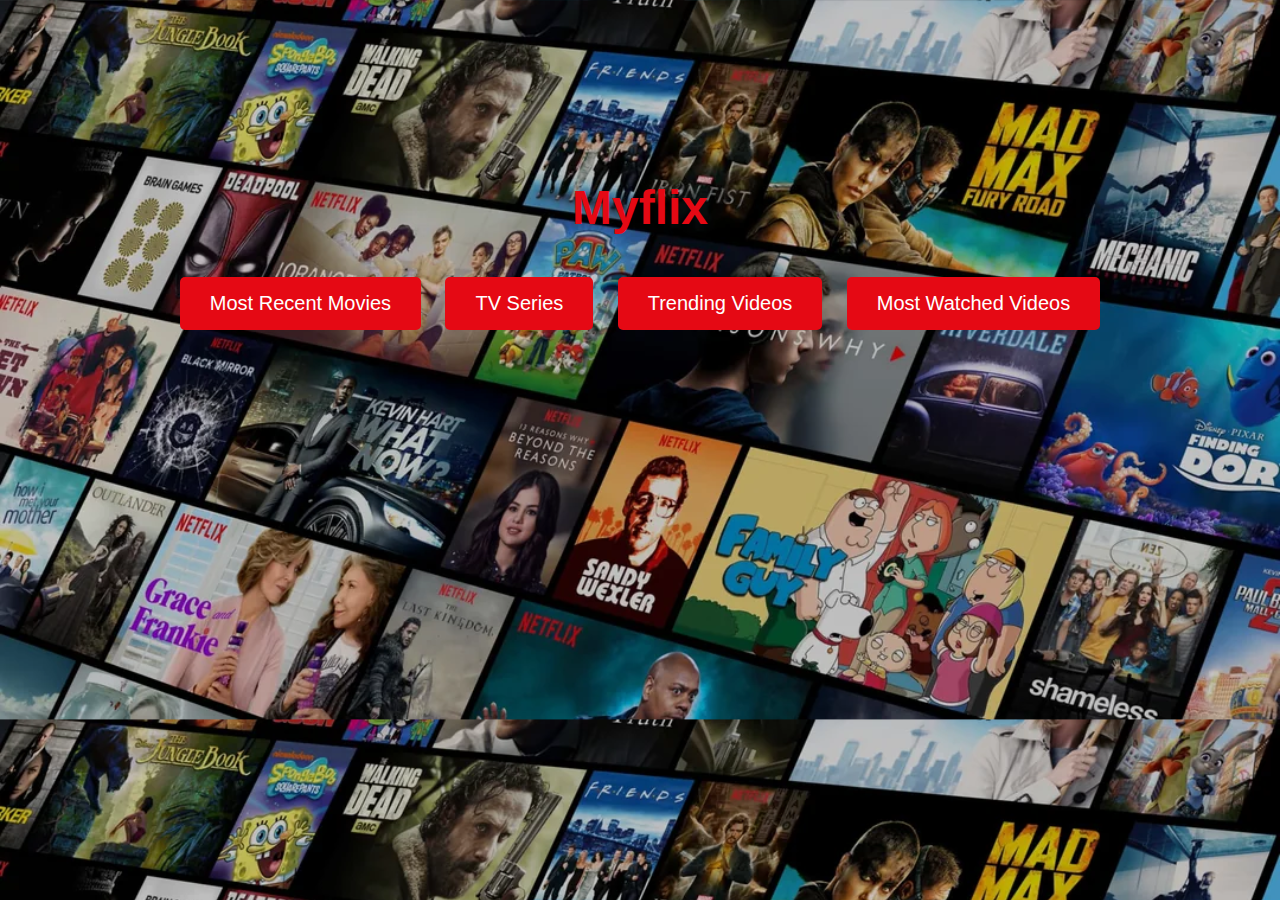
<file: index.html>
<!DOCTYPE html>
<html lang="en">
<head>
  <meta charset="UTF-8">
  <meta name="viewport" content="width=device-width, initial-scale=1.0">
  <title>Video Dashboard</title>
  <link rel="stylesheet" href="style.css">
</head>
<body>
  <div class="home-container">
    <h1 class="brand-title">Myflix</h1>
    <div class="button-container">
      <button onclick="goToPage('category.html?type=recent')">Most Recent Movies</button>
      <button onclick="goToPage('category.html?type=series')">TV Series</button>
      <button onclick="goToPage('category.html?type=trending')">Trending Videos</button>
      <button onclick="goToPage('category.html?type=watched')">Most Watched Videos</button>
    </div>
  </div>

  <script>
    function goToPage(page) {
      window.location.href = page;
    }
  </script>
</body>
</html>
</file>
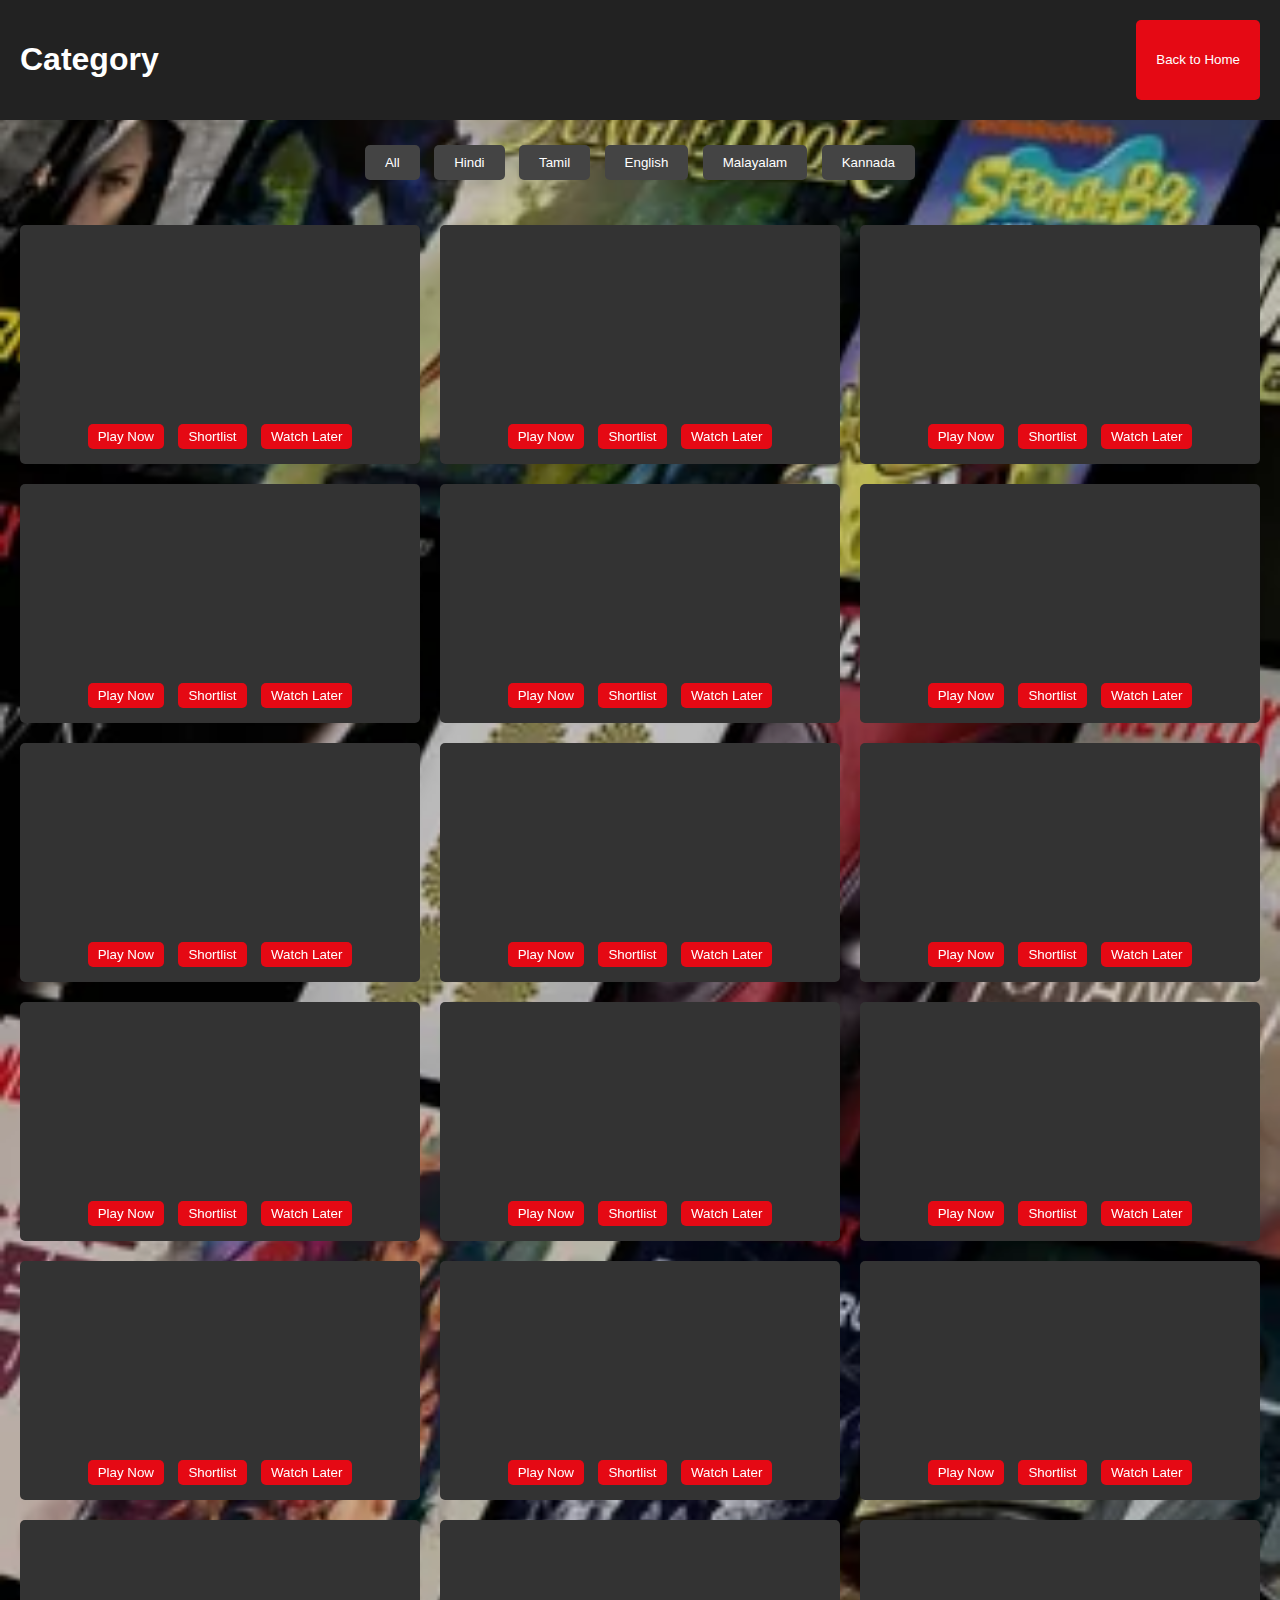
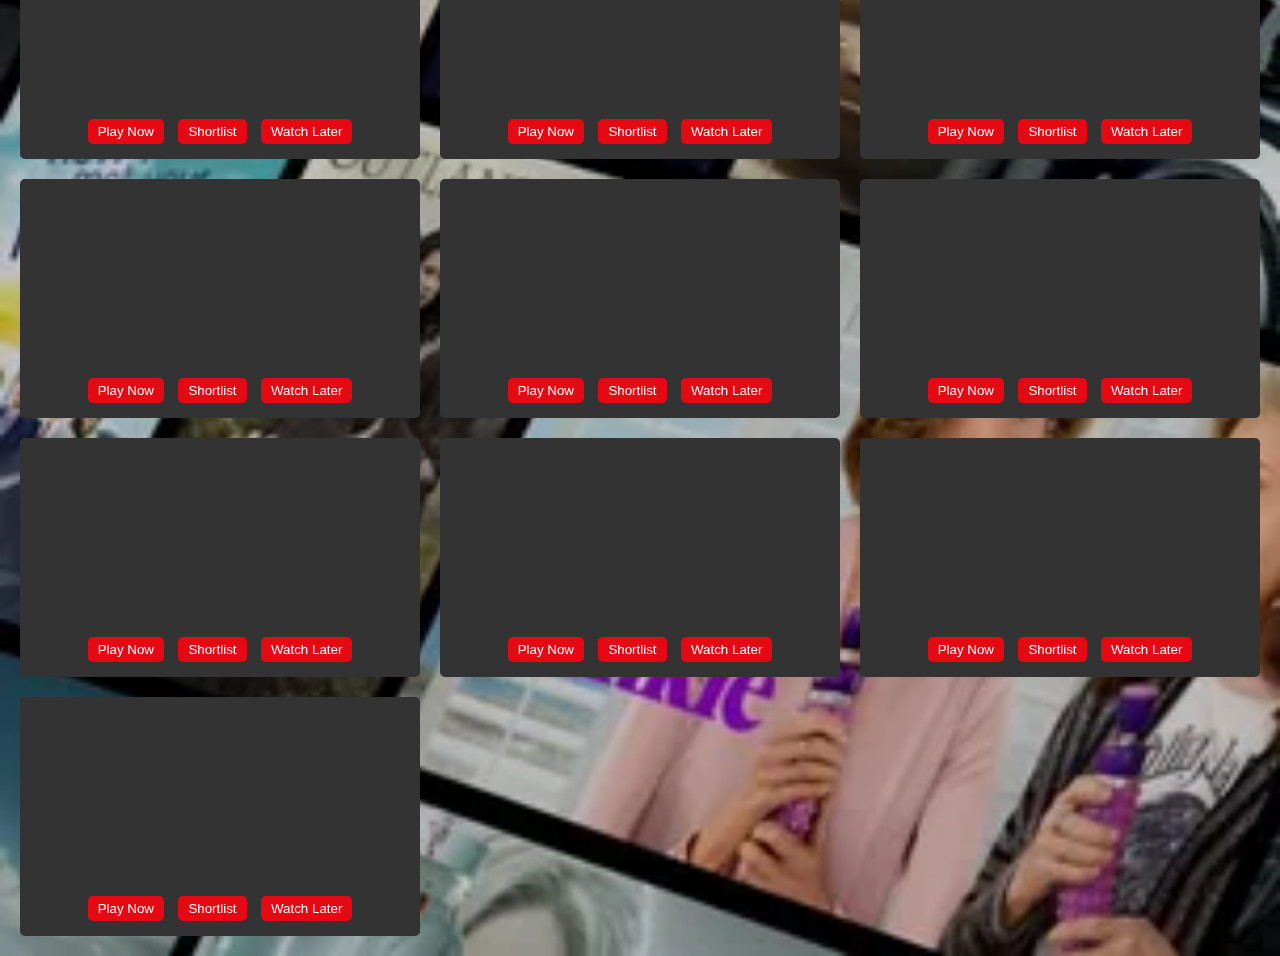
<file: category.html>
<!DOCTYPE html>
<html lang="en">

<head>
  <meta charset="UTF-8">
  <meta name="viewport" content="width=device-width, initial-scale=1.0">
  <title>Category Page</title>
  <link rel="stylesheet" href="style.css">
</head>

<body>
  <div class="header">
    <h1 id="category-title">Category</h1>
    <button class="back-button" onclick="goBack()">Back to Home</button>
  </div>

  <div class="language-filter">
    <button onclick="filterLanguage('all')">All</button>
    <button onclick="filterLanguage('hindi')">Hindi</button>
    <button onclick="filterLanguage('tamil')">Tamil</button>
    <button onclick="filterLanguage('english')">English</button>
    <button onclick="filterLanguage('malayalam')">Malayalam</button>
    <button onclick="filterLanguage('kannada')">Kannada</button>
  </div>

  <div class="video-grid">
    <div class="video-card" data-language="tamil">
      <iframe width="560" height="315" src="https://www.youtube.com/embed/_iEVVkRfFdg?si=iZTOg9HYpAcANHkA"
        title="YouTube video player" frameborder="0"
        allow="accelerometer; autoplay; clipboard-write; encrypted-media; gyroscope; picture-in-picture; web-share"
        referrerpolicy="strict-origin-when-cross-origin" allowfullscreen></iframe>
      <div class="video-actions">
        <button>Play Now</button>
        <button>Shortlist</button>
        <button>Watch Later</button>
      </div>
    </div>
    <div class="video-card" data-language="tamil">
      <iframe width="560" height="315" src="https://www.youtube.com/embed/DyDwUZi5bQ4?si=TAwbX4m-cUTgAZIU"
        title="YouTube video player" frameborder="0"
        allow="accelerometer; autoplay; clipboard-write; encrypted-media; gyroscope; picture-in-picture; web-share"
        referrerpolicy="strict-origin-when-cross-origin" allowfullscreen></iframe>
      <div class="video-actions">
        <button>Play Now</button>
        <button>Shortlist</button>
        <button>Watch Later</button>
      </div>
    </div>
    <div class="video-card" data-language="tamil">
      <iframe width="560" height="315" src="https://www.youtube.com/embed/iRc2s_KVRx0?si=Oj3buKUiZydOwMPm"
        title="YouTube video player" frameborder="0"
        allow="accelerometer; autoplay; clipboard-write; encrypted-media; gyroscope; picture-in-picture; web-share"
        referrerpolicy="strict-origin-when-cross-origin" allowfullscreen></iframe>
      <div class="video-actions">
        <button>Play Now</button>
        <button>Shortlist</button>
        <button>Watch Later</button>
      </div>
    </div>
    <div class="video-card" data-language="tamil">
      <iframe width="560" height="315" src="https://www.youtube.com/embed/riLwWRVc9KA?si=V5C4NOeT9vFrmBwi"
        title="YouTube video player" frameborder="0"
        allow="accelerometer; autoplay; clipboard-write; encrypted-media; gyroscope; picture-in-picture; web-share"
        referrerpolicy="strict-origin-when-cross-origin" allowfullscreen></iframe>
      <div class="video-actions">
        <button>Play Now</button>
        <button>Shortlist</button>
        <button>Watch Later</button>
      </div>
    </div>
    <div class="video-card" data-language="tamil">
      <iframe width="560" height="315" src="https://www.youtube.com/embed/7KDARzgvjTM?si=h7vE450w7kivrTbh"
        title="YouTube video player" frameborder="0"
        allow="accelerometer; autoplay; clipboard-write; encrypted-media; gyroscope; picture-in-picture; web-share"
        referrerpolicy="strict-origin-when-cross-origin" allowfullscreen></iframe>
      <div class="video-actions">
        <button>Play Now</button>
        <button>Shortlist</button>
        <button>Watch Later</button>
      </div>
    </div>
    <div class="video-card" data-language="hindi">
      <iframe width="560" height="315" src="https://www.youtube.com/embed/6kAy2KDDe9E?si=OvV_L_QEld9bM7yt"
        title="YouTube video player" frameborder="0"
        allow="accelerometer; autoplay; clipboard-write; encrypted-media; gyroscope; picture-in-picture; web-share"
        referrerpolicy="strict-origin-when-cross-origin" allowfullscreen></iframe>
      <div class="video-actions">
        <button>Play Now</button>
        <button>Shortlist</button>
        <button>Watch Later</button>
      </div>
    </div>
    <div class="video-card" data-language="hindi">
      <iframe width="560" height="315" src="https://www.youtube.com/embed/gptw_56x71g?si=0libiM4Iv2Y5XxeA"
        title="YouTube video player" frameborder="0"
        allow="accelerometer; autoplay; clipboard-write; encrypted-media; gyroscope; picture-in-picture; web-share"
        referrerpolicy="strict-origin-when-cross-origin" allowfullscreen></iframe>
      <div class="video-actions">
        <button>Play Now</button>
        <button>Shortlist</button>
        <button>Watch Later</button>
      </div>
    </div>
    <div class="video-card" data-language="hindi">
      <iframe width="560" height="315" src="https://www.youtube.com/embed/0vdxmoWrTYk?si=oskahZc30ASYOt4S"
        title="YouTube video player" frameborder="0"
        allow="accelerometer; autoplay; clipboard-write; encrypted-media; gyroscope; picture-in-picture; web-share"
        referrerpolicy="strict-origin-when-cross-origin" allowfullscreen></iframe>
      <div class="video-actions">
        <button>Play Now</button>
        <button>Shortlist</button>
        <button>Watch Later</button>
      </div>
    </div>
    <div class="video-card" data-language="hindi">
      <iframe width="560" height="315" src="https://www.youtube.com/embed/mHspBRYFpww?si=qbaHSjzFsFbglBXI"
        title="YouTube video player" frameborder="0"
        allow="accelerometer; autoplay; clipboard-write; encrypted-media; gyroscope; picture-in-picture; web-share"
        referrerpolicy="strict-origin-when-cross-origin" allowfullscreen></iframe>
      <div class="video-actions">
        <button>Play Now</button>
        <button>Shortlist</button>
        <button>Watch Later</button>
      </div>
    </div>
    <div class="video-card" data-language="hindi">
      <iframe width="560" height="315" src="https://www.youtube.com/embed/K-WvWHTYJVQ?si=WMWEdViW_o149vmo"
        title="YouTube video player" frameborder="0"
        allow="accelerometer; autoplay; clipboard-write; encrypted-media; gyroscope; picture-in-picture; web-share"
        referrerpolicy="strict-origin-when-cross-origin" allowfullscreen></iframe>
      <div class="video-actions">
        <button>Play Now</button>
        <button>Shortlist</button>
        <button>Watch Later</button>
      </div>
    </div>
    <div class="video-card" data-language="english">
      <iframe width="560" height="315" src="https://www.youtube.com/embed/jan5CFWs9ic?si=kpkaGV9_Jf5K7U1d"
        title="YouTube video player" frameborder="0"
        allow="accelerometer; autoplay; clipboard-write; encrypted-media; gyroscope; picture-in-picture; web-share"
        referrerpolicy="strict-origin-when-cross-origin" allowfullscreen></iframe>
      <div class="video-actions">
        <button>Play Now</button>
        <button>Shortlist</button>
        <button>Watch Later</button>
      </div>
    </div>
    <div class="video-card" data-language="english">
      <iframe width="560" height="315" src="https://www.youtube.com/embed/C08i-XKoa2I?si=4a3UGFzKSo2qsyQV"
        title="YouTube video player" frameborder="0"
        allow="accelerometer; autoplay; clipboard-write; encrypted-media; gyroscope; picture-in-picture; web-share"
        referrerpolicy="strict-origin-when-cross-origin" allowfullscreen></iframe>
      <div class="video-actions">
        <button>Play Now</button>
        <button>Shortlist</button>
        <button>Watch Later</button>
      </div>
    </div>
    <div class="video-card" data-language="english">
      <iframe width="560" height="315" src="https://www.youtube.com/embed/KprGxpMpX2Y?si=akogLOGl-RUi8iTd"
        title="YouTube video player" frameborder="0"
        allow="accelerometer; autoplay; clipboard-write; encrypted-media; gyroscope; picture-in-picture; web-share"
        referrerpolicy="strict-origin-when-cross-origin" allowfullscreen></iframe>
      <div class="video-actions">
        <button>Play Now</button>
        <button>Shortlist</button>
        <button>Watch Later</button>
      </div>
    </div>
    <div class="video-card" data-language="english">
      <iframe width="560" height="315" src="https://www.youtube.com/embed/Xpm7URf-Jb8?si=_bGVfIcCMm3lDO3-"
        title="YouTube video player" frameborder="0"
        allow="accelerometer; autoplay; clipboard-write; encrypted-media; gyroscope; picture-in-picture; web-share"
        referrerpolicy="strict-origin-when-cross-origin" allowfullscreen></iframe>
      <div class="video-actions">
        <button>Play Now</button>
        <button>Shortlist</button>
        <button>Watch Later</button>
      </div>
    </div>
    <div class="video-card" data-language="english">
      <iframe width="560" height="315" src="https://www.youtube.com/embed/bc9q__VbYL4?si=-kiSYqCDdX6aMCNa"
        title="YouTube video player" frameborder="0"
        allow="accelerometer; autoplay; clipboard-write; encrypted-media; gyroscope; picture-in-picture; web-share"
        referrerpolicy="strict-origin-when-cross-origin" allowfullscreen></iframe>
      <div class="video-actions">
        <button>Play Now</button>
        <button>Shortlist</button>
        <button>Watch Later</button>
      </div>
    </div>
    <div class="video-card" data-language="malayalam">
      <iframe width="560" height="315" src="https://www.youtube.com/embed/AAaPuJde8UM?si=byjguP_VvkUgdaVD"
        title="YouTube video player" frameborder="0"
        allow="accelerometer; autoplay; clipboard-write; encrypted-media; gyroscope; picture-in-picture; web-share"
        referrerpolicy="strict-origin-when-cross-origin" allowfullscreen></iframe>
      <div class="video-actions">
        <button>Play Now</button>
        <button>Shortlist</button>
        <button>Watch Later</button>
      </div>
    </div>
    <div class="video-card" data-language="malayalam">
      <iframe width="560" height="315" src="https://www.youtube.com/embed/UDRglLQXpyU?si=aRcRHcfGdiUyyh3l"
        title="YouTube video player" frameborder="0"
        allow="accelerometer; autoplay; clipboard-write; encrypted-media; gyroscope; picture-in-picture; web-share"
        referrerpolicy="strict-origin-when-cross-origin" allowfullscreen></iframe>
      <div class="video-actions">
        <button>Play Now</button>
        <button>Shortlist</button>
        <button>Watch Later</button>
      </div>
    </div>
    <div class="video-card" data-language="malayalam">
      <iframe width="560" height="315" src="https://www.youtube.com/embed/AAaPuJde8UM?si=byjguP_VvkUgdaVD"
        title="YouTube video player" frameborder="0"
        allow="accelerometer; autoplay; clipboard-write; encrypted-media; gyroscope; picture-in-picture; web-share"
        referrerpolicy="strict-origin-when-cross-origin" allowfullscreen></iframe>
      <div class="video-actions">
        <button>Play Now</button>
        <button>Shortlist</button>
        <button>Watch Later</button>
      </div>
    </div>
    <div class="video-card" data-language="malayalam">
      <iframe width="560" height="315" src="https://www.youtube.com/embed/UDRglLQXpyU?si=aRcRHcfGdiUyyh3l"
        title="YouTube video player" frameborder="0"
        allow="accelerometer; autoplay; clipboard-write; encrypted-media; gyroscope; picture-in-picture; web-share"
        referrerpolicy="strict-origin-when-cross-origin" allowfullscreen></iframe>
      <div class="video-actions">
        <button>Play Now</button>
        <button>Shortlist</button>
        <button>Watch Later</button>
      </div>
    </div>
    <div class="video-card" data-language="malayalam">
      <iframe width="560" height="315" src="https://www.youtube.com/embed/AAaPuJde8UM?si=byjguP_VvkUgdaVD"
        title="YouTube video player" frameborder="0"
        allow="accelerometer; autoplay; clipboard-write; encrypted-media; gyroscope; picture-in-picture; web-share"
        referrerpolicy="strict-origin-when-cross-origin" allowfullscreen></iframe>
      <div class="video-actions">
        <button>Play Now</button>
        <button>Shortlist</button>
        <button>Watch Later</button>
      </div>
    </div>
    <div class="video-card" data-language="kannada">
      <iframe width="560" height="315" src="https://www.youtube.com/embed/qeErT74GGgk?si=zLqJb0kkAhR5J7sm"
        title="YouTube video player" frameborder="0"
        allow="accelerometer; autoplay; clipboard-write; encrypted-media; gyroscope; picture-in-picture; web-share"
        referrerpolicy="strict-origin-when-cross-origin" allowfullscreen></iframe>
      <div class="video-actions">
        <button>Play Now</button>
        <button>Shortlist</button>
        <button>Watch Later</button>
      </div>
    </div>
    <div class="video-card" data-language="kannada">
      <iframe width="560" height="315" src="https://www.youtube.com/embed/EL8fSY4GFUs?si=b5nSWeAe-GL3d99n"
        title="YouTube video player" frameborder="0"
        allow="accelerometer; autoplay; clipboard-write; encrypted-media; gyroscope; picture-in-picture; web-share"
        referrerpolicy="strict-origin-when-cross-origin" allowfullscreen></iframe>
      <div class="video-actions">
        <button>Play Now</button>
        <button>Shortlist</button>
        <button>Watch Later</button>
      </div>
    </div>
    <div class="video-card" data-language="kannada">
      <iframe width="560" height="315" src="https://www.youtube.com/embed/qeErT74GGgk?si=zLqJb0kkAhR5J7sm"
        title="YouTube video player" frameborder="0"
        allow="accelerometer; autoplay; clipboard-write; encrypted-media; gyroscope; picture-in-picture; web-share"
        referrerpolicy="strict-origin-when-cross-origin" allowfullscreen></iframe>
      <div class="video-actions">
        <button>Play Now</button>
        <button>Shortlist</button>
        <button>Watch Later</button>
      </div>
    </div>
    <div class="video-card" data-language="kannada">
      <iframe width="560" height="315" src="https://www.youtube.com/embed/EL8fSY4GFUs?si=b5nSWeAe-GL3d99n"
        title="YouTube video player" frameborder="0"
        allow="accelerometer; autoplay; clipboard-write; encrypted-media; gyroscope; picture-in-picture; web-share"
        referrerpolicy="strict-origin-when-cross-origin" allowfullscreen></iframe>
      <div class="video-actions">
        <button>Play Now</button>
        <button>Shortlist</button>
        <button>Watch Later</button>
      </div>
    </div>
    <div class="video-card" data-language="kannada">
      <iframe width="560" height="315" src="https://www.youtube.com/embed/qeErT74GGgk?si=zLqJb0kkAhR5J7sm"
        title="YouTube video player" frameborder="0"
        allow="accelerometer; autoplay; clipboard-write; encrypted-media; gyroscope; picture-in-picture; web-share"
        referrerpolicy="strict-origin-when-cross-origin" allowfullscreen></iframe>
      <div class="video-actions">
        <button>Play Now</button>
        <button>Shortlist</button>
        <button>Watch Later</button>
      </div>
    </div>
  </div>

  <script>
    function goBack() {
      window.location.href = 'index.html';
    }

    function filterLanguage(language) {
      const videos = document.querySelectorAll('.video-card');
      videos.forEach(video => {
        if (language === 'all' || video.dataset.language === language) {
          video.style.display = 'block';
        } else {
          video.style.display = 'none';
        }
      });
    }

    // Dynamically change the title based on the query parameter
    const urlParams = new URLSearchParams(window.location.search);
    const type = urlParams.get('type');
    const titleMap = {
      recent: "Most Recent Movies",
      series: "TV Series",
      trending: "Trending Videos",
      watched: "Most Watched Videos"
    };
    document.getElementById('category-title').textContent = titleMap[type] || "Category";
  </script>
</body>

</html>
</file>
<file: style.css>
body {
    font-family: 'Arial', sans-serif;
    background-color: #141414;
    color: white;
    margin: 0;
    padding: 0;
    background-image: url("netflix background.jpg");
    background-size: cover;
  }
  
  .home-container {
    text-align: center;
    margin-top: 20vh;
  }
  
  .brand-title {
    font-size: 48px;
    color: #e50914;
  }
  
  .button-container button {
    background-color: #e50914;
    color: white;
    font-size: 20px;
    padding: 15px 30px;
    margin: 10px;
    border: none;
    border-radius: 5px;
    cursor: pointer;
    transition: 0.3s;
  }
  
  .button-container button:hover {
    background-color: #b00610;
  }
  
  .header {
    display: flex;
    justify-content: space-between;
    padding: 20px;
    background-color: #222;
  }
  
  .back-button {
    background-color: #e50914;
    color: white;
    padding: 10px 20px;
    border: none;
    border-radius: 5px;
    cursor: pointer;
    transition: 0.3s;
  }
  
  .back-button:hover {
    background-color: #b00610;
  }
  
  .language-filter {
    text-align: center;
    margin: 20px;
  }
  
  .language-filter button {
    background-color: #444;
    color: white;
    padding: 10px 20px;
    margin: 5px;
    border: none;
    border-radius: 5px;
    cursor: pointer;
  }
  
  .language-filter button:hover {
    background-color: #666;
  }
  
  .video-grid {
    display: grid;
    grid-template-columns: repeat(auto-fill, minmax(300px, 1fr));
    gap: 20px;
    padding: 20px;
  }
  
  .video-card {
    background-color: #333;
    padding: 10px;
    border-radius: 5px;
    text-align: center;
  }
  
  .video-card iframe {
    width: 100%;
    height: 180px;
    border-radius: 5px;
  }
  
  .video-actions button {
    background-color: #e50914;
    color: white;
    padding: 5px 10px;
    margin: 5px;
    border: none;
    border-radius: 5px;
    cursor: pointer;
  }
  
  .video-actions button:hover {
    background-color: #b00610;
  }
</file>
